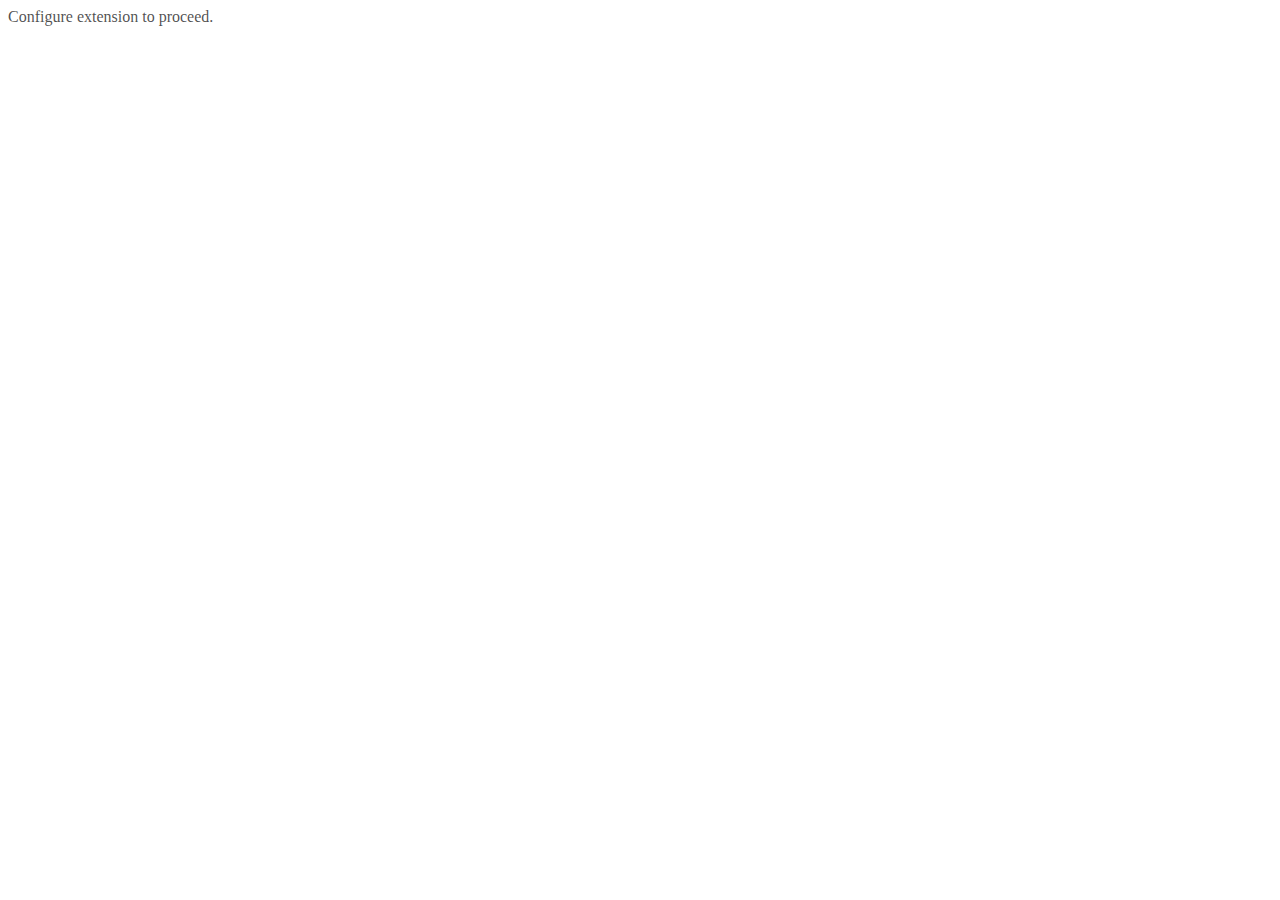
<file: index.html>
<!DOCTYPE html>
<html>

<head>
  <meta charset="utf-8">
  <meta http-equiv="X-UA-Compatible" content="IE=edge">
  <meta name="viewport" content="width=device-width, initial-scale=1">
  <title>Settings Sample</title>
  <link rel="stylesheet" href="./styles.css">


  <!-- Extensions Library -->

  <script src="./lib/tableau.extensions.1.latest.min.js"></script>
  <script src="./lib/marked.min.js"></script>

  <script>
    var tableauExt = tableau;
  </script>

  <!-- Extension Code -->
  <script src="./app.js"></script>
</head>

<body>
  <div id="active" style="display: none;">
    <div id="content"></div>
  </div>
  <div id="inactive">
    Configure extension to proceed.
  </div>
</body>

</html>
</file>
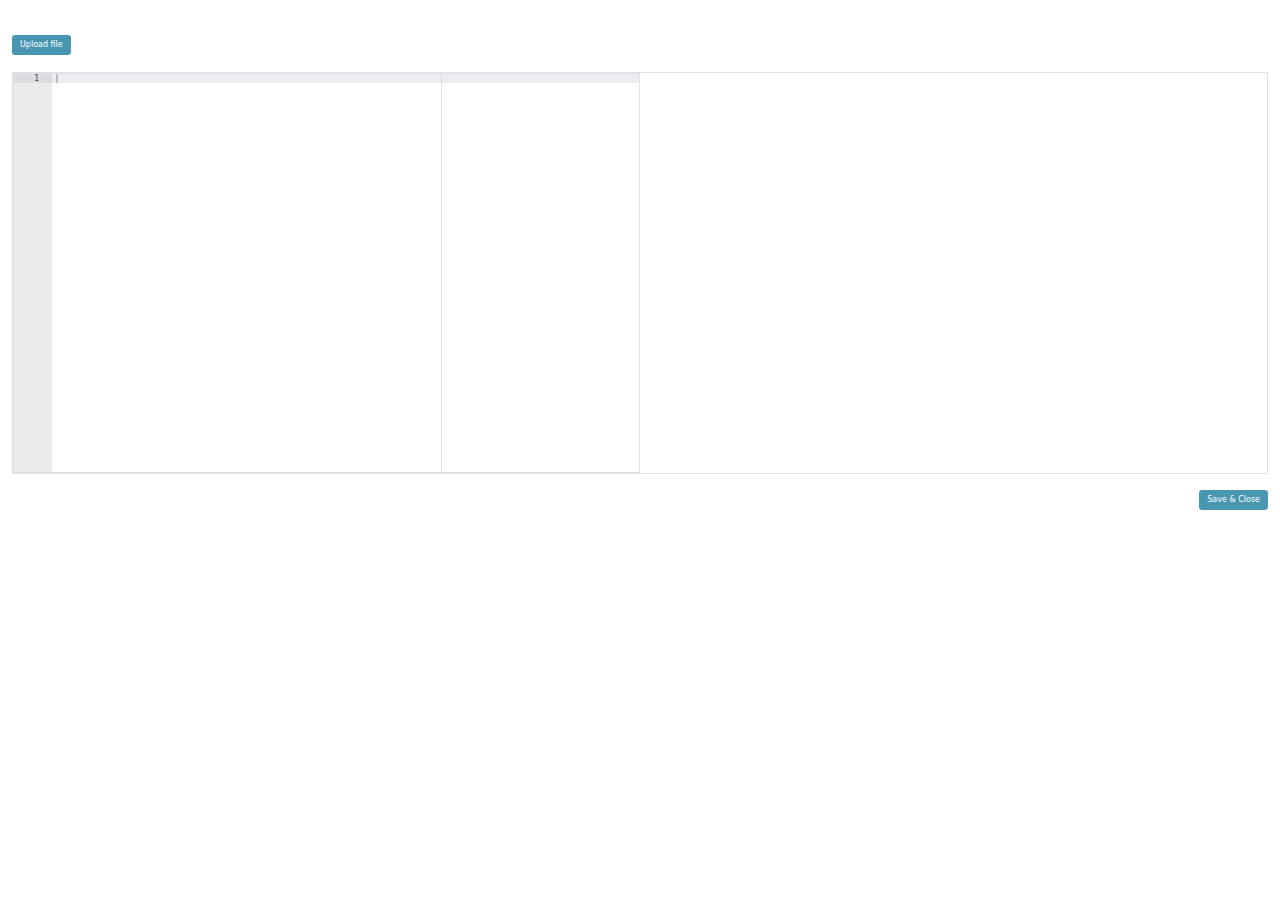
<file: appConfigure.html>
<!DOCTYPE html>
<html>

<head>
  <meta charset="utf-8">
  <meta http-equiv="X-UA-Compatible" content="IE=edge">
  <meta name="viewport" content="width=device-width, initial-scale=1">
  <title>Settings Sample</title>

  <link rel="stylesheet" href="./styles.css">
  <link rel="stylesheet" href="./lib/bootstrap/css/bootstrap.min.css">

  <!-- Extensions Library -->
  <script src="./lib/bootstrap/js/bootstrap.bundle.min.js"></script>
  <script src="./lib/tableau.extensions.1.latest.min.js"></script>
  <script src="./lib/ace/ace.js" type="text/javascript" charset="utf-8"></script>
  <script src="./lib/marked.min.js"></script>

  <script>
    var tableauExt = tableau;
  </script>

  <!-- Extension Code -->
  <script src="./appConfigure.js"></script>

</head>

<body>

  <div id="markdownPreviewer" class="container-fluid overflow-auto mt-3">
    <div id="inputButton" class="justify-content-md-start mt-3 mb-3">
      <label for='inputFile' class="btn btn-primary btn-sm border-0">Upload file</label>
      <input type="file" class="btn" id="inputFile"></input>
    </div>
    <div id="previwerWrapper" class="row border m-0">
      <div class="markdownPreviewerChild col p-0 m-0">
        <div id="markup" class="border border-right-0"></div>
      </div>
      <div class="contentPreview markdownPreviewerChild col p-0 m-0">
        <div id="contentPreview" class="p-3"></div>
      </div>
    </div>
    <div class="d-grid gap-2 d-md-flex justify-content-md-end mb-3">
      <button id="closeButton" class="btn btn-primary btn-sm mt-3 mb-3 border-0">Save & Close</button>
    </div>
  </div>

</body>

</html>
</file>
<file: styles.css>
body {
  /* Tableau Secondary */
  color: rgba(0, 0, 0, 0.7);
}

/*  Tableau Primary */
h1,
h2,
h3,
h4,
h5,
h6 {
  color: rgba(0, 0, 0, 0.8);
}

input[type="file"] {
  display: none;
}

.markdownPreviewerChild {
  margin: 5px;
  height: 400px;
  width: 200px;
  padding: 5px;
  overflow: auto;
}

#markup {
  height: 100%;
  width: 100%;
}

#content {
  overflow: auto;
  font-size: 1.2em;
}

.btn {
  font-size: 0.5em !important;
}

.btn-primary {
  background-color: #4996b2 !important;
}

.btn-primary:hover {
  background-color: #367e9c !important;
}

#contentPreview h1 {
  font-size: 1.5em;
}

#contentPreview h2 {
  font-size: 1.2em;
}

#contentPreview h3 {
  font-size: 1em;
}

#contentPreview h4 {
  font-size: 0.8em;
}

#contentPreview h5 {
  font-size: 0.7em;
}

#contentPreview h5 {
  font-size: 0.6em;
}

#contentPreview {
  font-size: 0.6em;
}
</file>
